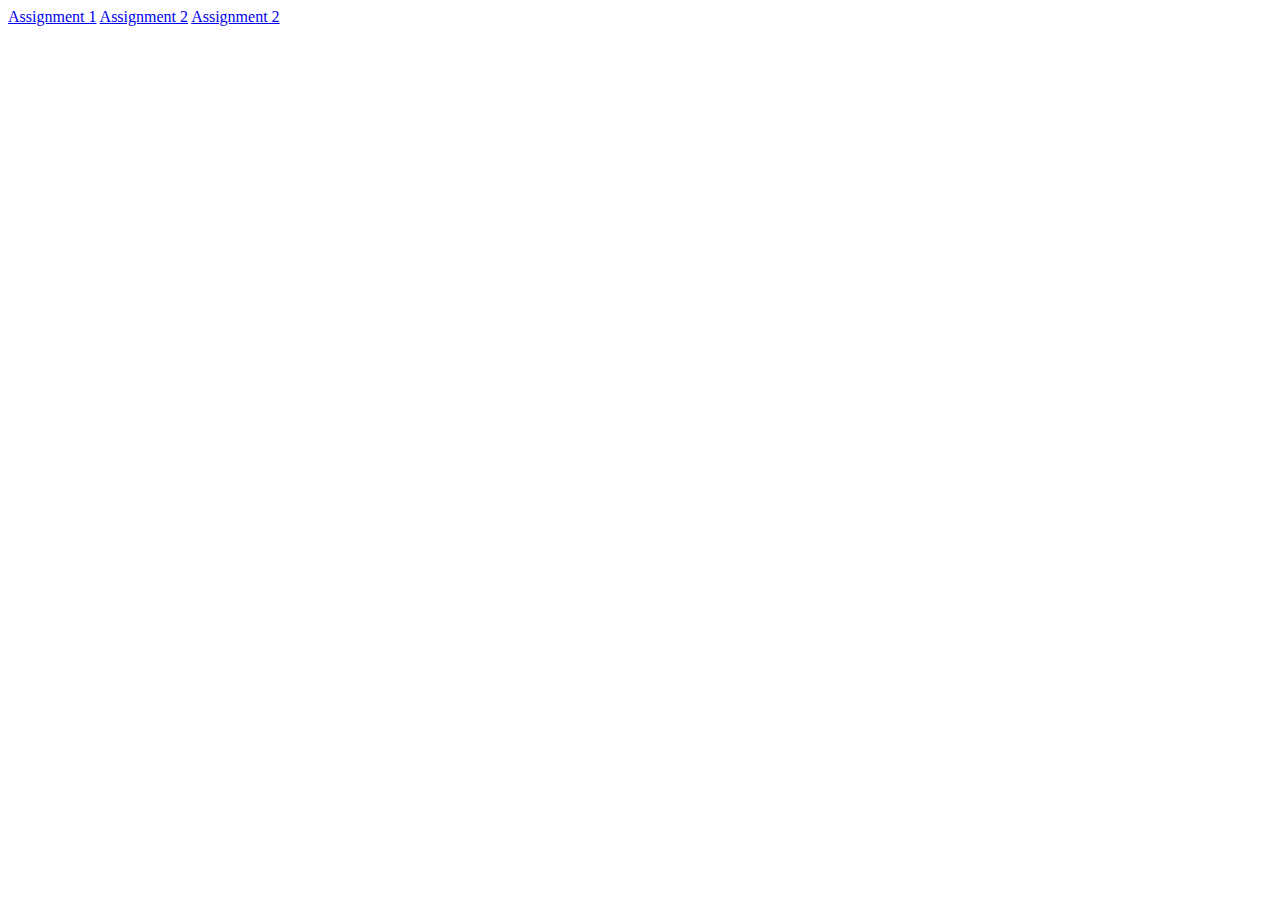
<file: index.html>
<!DOCTYPE html>
<html lang="en">
<head>
    <meta charset="UTF-8">
    <meta name="viewport" content="width=device-width, initial-scale=1.0">
    <title>HTML ASSIGNMENTS</title>
</head>
<body>
    <a href="./Assignment1/index.html">Assignment 1</a>
    <a href="./Assignment 2/table.html">Assignment 2</a>
    <a href="./Assignment 2/media.html">Assignment 2</a>
</html>
</file>
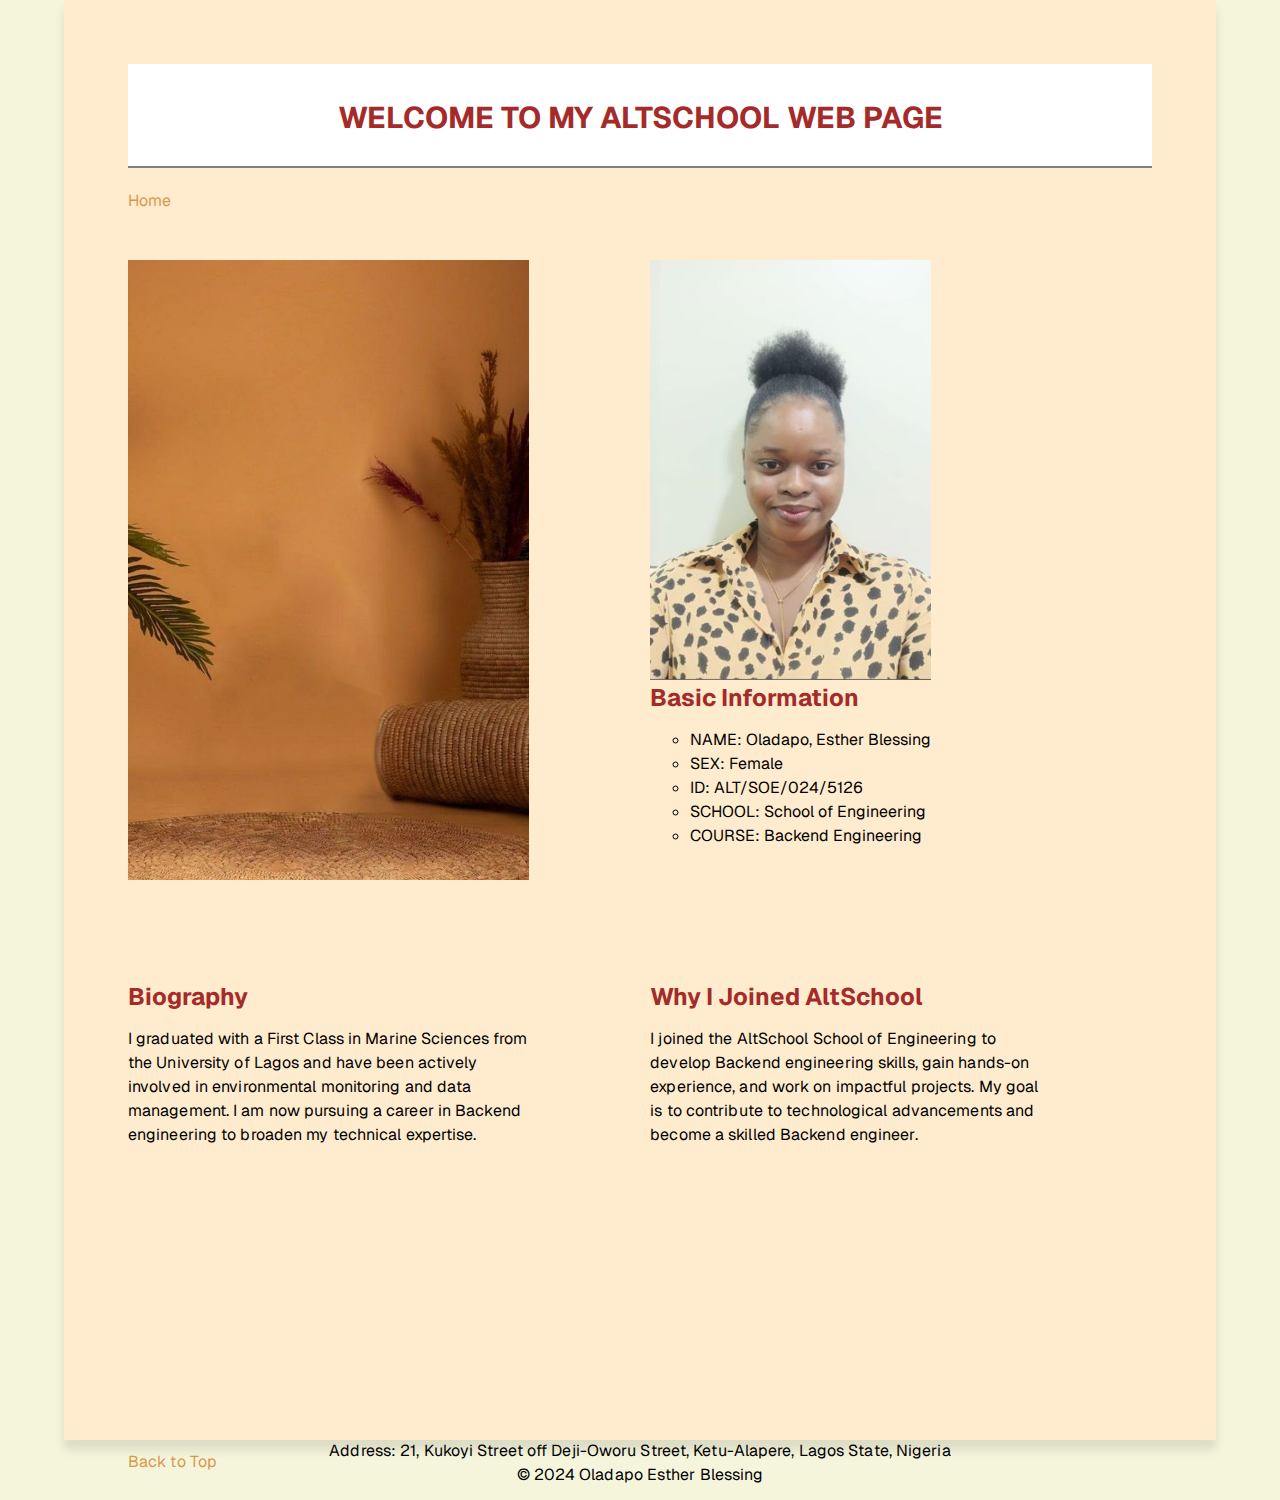
<file: Assignment1/index.html>
<!DOCTYPE html>
<html lang="en">
  <head>
    <meta charset="UTF-8" />
    <meta name="viewport" content="width=device-width, initial-scale=1.0" />
    <title>Assignment 1</title>
    <link rel="stylesheet" href="styles.css" />
    <link rel="preconnect" href="https://fonts.googleapis.com">
    <link rel="preconnect" href="https://fonts.gstatic.com" crossorigin>
    <link href="https://fonts.googleapis.com/css2?family=Geist:wght@100..900&display=swap" rel="stylesheet">
  </head>
  <body>
    <main>
      <header>
        <h1>WELCOME TO MY ALTSCHOOL WEB PAGE</h1>
      </header>
      <nav>
        <a href="./index.html">Home</a>
      </nav>
      <div class="main-section">
        <section class="image">
          <img src="./assets/background.jpeg" alt="">
        </section>
        <section class="about">
          <img src="./assets/Passport.JPG" alt="">
          <h2>Basic Information</h2>
          <ul>
            <li>NAME: Oladapo, Esther Blessing</li>
            <li>SEX: Female</li>
            <li>ID: ALT/SOE/024/5126</li>
            <li>SCHOOL: School of Engineering</li>
            <li>COURSE: Backend Engineering</li>
          </ul>
        </section>
        <section Class="biography">
          <h2>Biography</h2>
          <p>
            I graduated with a First Class in Marine Sciences from the
            University of Lagos and have been actively involved in environmental
            monitoring and data management. I am now pursuing a career in
            Backend engineering to broaden my technical expertise.
          </p>
        </section>
        <section class="goals">
          <h2>Why I Joined AltSchool</h2>
          <p>
            I joined the AltSchool School of Engineering to develop Backend
            engineering skills, gain hands-on experience, and work on impactful
            projects. My goal is to contribute to technological advancements and
            become a skilled Backend engineer.
          </p>
        </section>
        <div class="top">
          <p><a href="#top">Back to Top</a></p>
        </div>
      </div>
      <footer>
        <p>
          Address: 21, Kukoyi Street off Deji-Oworu Street, Ketu-Alapere, Lagos
          State, Nigeria
        </p>
        <p>&copy; 2024 Oladapo Esther Blessing</p>
      </footer>
    </main>
  </body>
</html>
</file>
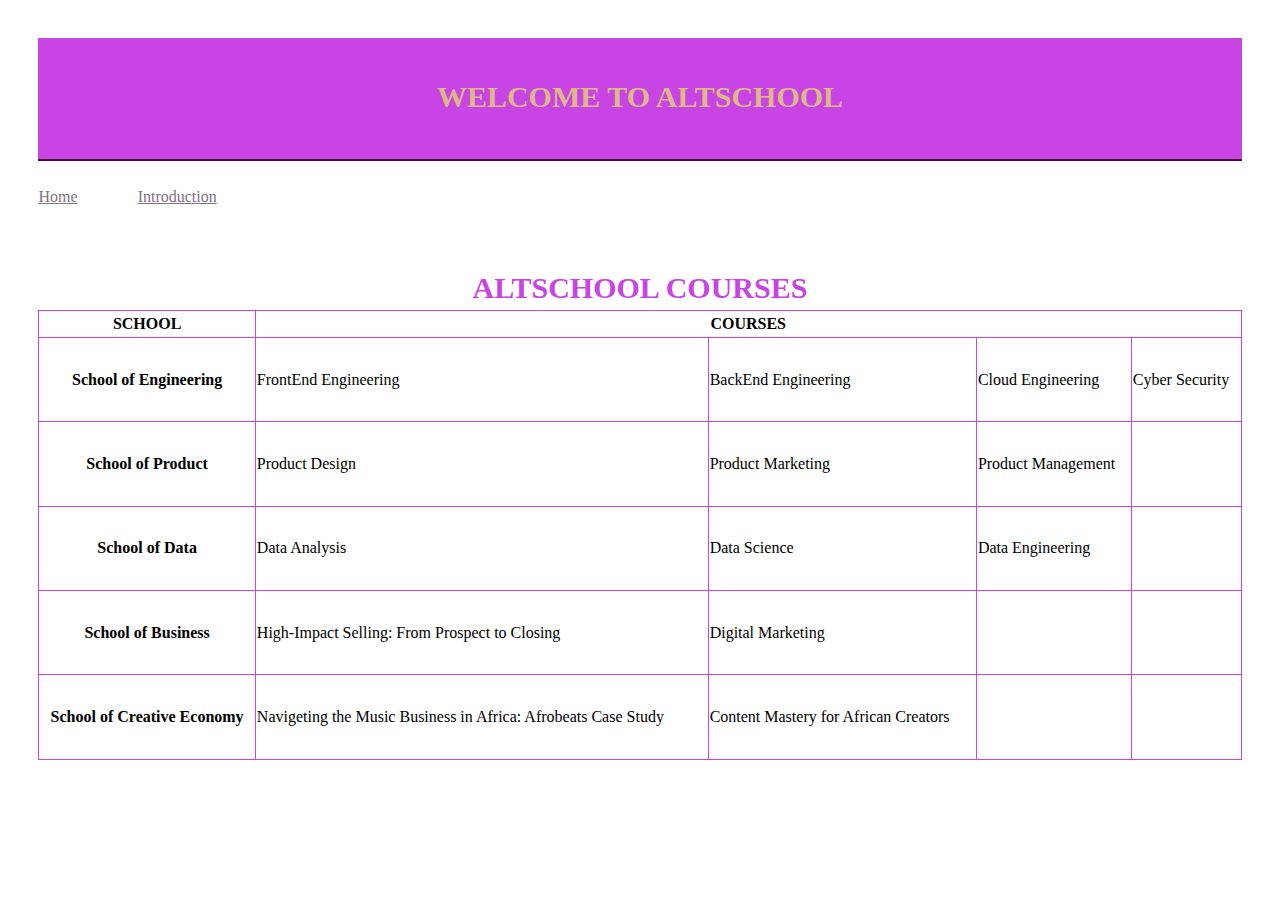
<file: Assignment 2/table.html>
<!DOCTYPE html>
<html lang="en">
<head>
    <meta charset="UTF-8">
    <meta name="viewport" content="width=device-width, initial-scale=1.0">
    <title>Assignment 2</title>
    <link rel="stylesheet" href="table.css">
</head>
<body>
    <header>
        <h1>WELCOME TO ALTSCHOOL</h1>
    </header>
    <nav>
        <a href="table.html">Home</a>
        <a href="media.html">Introduction</a>
    </nav>
    <table>
        <caption>ALTSCHOOL COURSES</caption>
            <thead>
                <tr>
                    <th>SCHOOL</th>
                    <th colspan="4">COURSES</th>
                 </tr>
            </thead>
            <tbody>
                <tr>
                    <th>School of Engineering</th>
                    <td>FrontEnd Engineering</td>
                    <td>BackEnd Engineering</td>
                    <td>Cloud Engineering</td>
                    <td>Cyber Security</td>
                </tr>
                <tr>
                    <th>School of Product</th>
                    <td>Product Design</td>
                    <td>Product Marketing</td>
                    <td>Product Management</td>
                    <td></td>
                </tr>
                <tr>
                    <th>School of Data</th>
                    <td>Data Analysis</td>
                    <td>Data Science</td>
                    <td>Data Engineering</td>
                    <td></td>
                </tr>
                <tr>
                    <th>School of Business</th>
                    <td>High-Impact Selling: From Prospect to Closing</td>
                    <td>Digital Marketing</td>
                    <td></td>
                    <td></td>
                </tr>
                <tr>
                    <th>School of Creative Economy</th>
                    <td>Navigeting the Music Business in Africa: Afrobeats Case Study</td>
                    <td>Content Mastery for African Creators</td>
                    <td></td>
                    <td></td>
                </tr>
            </tbody>
    </table>
</body>
</html>
</file>
<file: Assignment1/styles.css>
/* CSS RESET - START */
/* 1. Use a more-intuitive box-sizing model */
*,
*::before,
*::after {
  box-sizing: border-box;
}

/* 2. Remove default margin */
* {
  margin: 0;
}

body {
  /* 3. Add accessible line-height */
  line-height: 1.5;
  /* 4. Improve text rendering */
  -webkit-font-smoothing: antialiased;
}

/* 5. Improve media defaults */
img,
picture,
video,
canvas,
svg {
  display: block;
  max-width: 100%;
}

/* 6. Inherit fonts for form controls */
input,
button,
textarea,
select {
  font: inherit;
}

/* 7. Avoid text overflows */
p,
h1,
h2,
h3,
h4,
h5,
h6 {
  overflow-wrap: break-word;
}

/* 8. Improve line wrapping */
p {
  text-wrap: pretty;
}
h1,
h2,
h3,
h4,
h5,
h6 {
  text-wrap: balance;
}

/*
    9. Create a root stacking context
  */
#root,
#__next {
  isolation: isolate;
}
/* CSS RESET - END */

a {
    color: rgb(218, 153, 74);
    text-decoration: none;
}
a:hover{
    color: rgb(138, 92, 23);
}
a:visited {
    color: brown;
}

body {
    background-color: beige;
    font-family: "Geist", serif;
    font-optical-sizing: auto;
    font-style: normal;
  }
main {
    width: 90%;
    height: 1440px;
    margin:  auto;
    padding: 5%;
    background-color: blanchedalmond;
    box-shadow: 0px 10px 10px rgba(0, 0, 0, 0.1);
}

h2 {
    font-size: 24px;
    color: brown;
    letter-spacing: 0.1%;
    margin-bottom: 3%;
}

p {
    font-size: 16px;
    letter-spacing: 0.1px;
}
header {
    width: 100%;
    height: 50px;
    padding-top: 3%;
    padding-bottom: 7%;
    margin-bottom: 2%;
    text-align: center;
    background-color: #fff;
    border-bottom: 2px solid gray;
    
    h1 {
        font-size: 30px;
        color: brown;
        letter-spacing: 0.1%;
    }
}
nav {
    display: flex;
    flex-direction: row;
    gap: 5%;
    width: 100%;
    height: 20px;
    margin-bottom: 5%;
}
.main-section {
    display: grid;
    grid-template-columns: repeat(2, 1fr);
    grid-template-rows: repeat(2, 1fr);
    column-gap: 2%;
    row-gap: 8%;
}   
.image {
    width: 80%;
    height: 620px;

    img {
        width: 100%;
        height: 620px;
    }
}
.about {
    width: 80%;
    height: 620px;

    img {
        width: 70%;
        height: 420px;
    }
    li {
        list-style:circle;
    }
}
.biography {
    width: 80%;
    height: 300px;
}
.goals {
    width: 80%;
    height: 300px;
}
.top {
    margin-top: -10%;
    width: 100%;
    height: 20px;
}
footer {
    width: 80%;
    height: 40px;
    text-align: center;
    margin: auto;
    margin-top: -6%;
}
</file>
<file: Assignment 2/table.css>
/* CSS RESET - START */
/* 1. Use a more-intuitive box-sizing model */
*,
*::before,
*::after {
  box-sizing: border-box;
}

/* 2. Remove default margin */
* {
  margin: 0;
}

body {
  /* 3. Add accessible line-height */
  line-height: 1.5;
  /* 4. Improve text rendering */
  -webkit-font-smoothing: antialiased;
}

/* 5. Improve media defaults */
img,
picture,
video,
canvas,
svg {
  display: block;
  max-width: 100%;
}

/* 6. Inherit fonts for form controls */
input,
button,
textarea,
select {
  font: inherit;
}

/* 7. Avoid text overflows */
p,
h1,
h2,
h3,
h4,
h5,
h6 {
  overflow-wrap: break-word;
}

/* 8. Improve line wrapping */
p {
  text-wrap: pretty;
}
h1,
h2,
h3,
h4,
h5,
h6 {
  text-wrap: balance;
}

/*
    9. Create a root stacking context
  */
#root,
#__next {
  isolation: isolate;
}
/* CSS RESET - END */

a {
    color: rgb(128, 113, 131);
}
a:hover{
    color: rgb(77, 5, 61);
}
a:visited {
    color: rgb(201, 68, 228);
}

body {
    background-color: #fff;
    width: 100%;
    height: 920px;
    margin:  auto;
    padding: 3%;
    box-shadow: 0px 10px 10px rgba(0, 0, 0, 0.1);
}

header {
    width: 100%;
    height: 50px;
    padding-top: 3%;
    padding-bottom: 7%;
    margin-bottom: 2%;
    text-align: center;
    background-color: rgb(201, 68, 228);
    border-bottom: 2px solid rgb(77, 5, 61);;
    
    h1 {
        font-size: 30px;
        font-weight: 700;
        color: burlywood;
        letter-spacing: 0.1%;
    }
}
nav {
    display: flex;
    flex-direction: row;
    gap: 5%;
    width: 100%;
    height: 20px;
    margin-bottom: 5%;
}
caption {
    color: rgb(201, 68, 228);
    font-size: 30px;
    font-weight: 600
}
table, th, td {
    border: 1px solid  rgb(201, 68, 228);
}
table {
    width: 100%;
    height: 450px;
    border-collapse: collapse;
}
</file>
